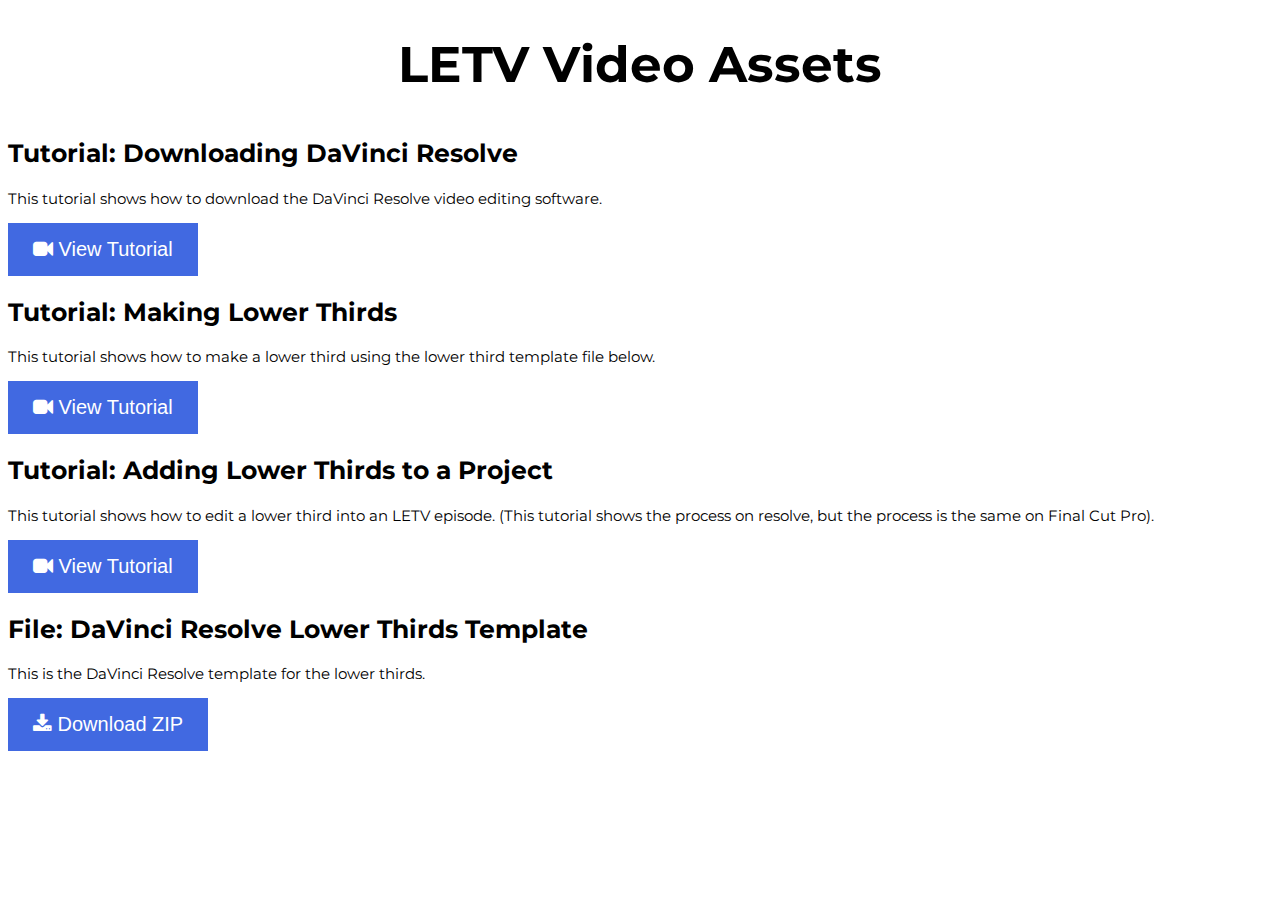
<file: index.html>
<!DOCTYPE html>
<html>
    <head>
        <link rel="stylesheet" href="styles.css">
        <link href="https://fonts.googleapis.com/css2?family=Montserrat&display=swap" rel="stylesheet">
        <link rel="stylesheet" href="https://cdnjs.cloudflare.com/ajax/libs/font-awesome/4.7.0/css/font-awesome.min.css">
        <title>LETV Video Assets</title>
    </head>
    <body>
        <h1>LETV Video Assets</h1>
              <!--Downloading Resolve PDF-->
                    <section class="asset-details">
                        <a href="files/.pdf"><h2>Tutorial: Downloading DaVinci Resolve</h2></a>
                            <p>
                                This tutorial shows how to download the DaVinci Resolve video editing software.
                            </p>
                            <form method="get" action="download.html">
                                <button type="submit"><i class="fa fa-video-camera"></i> View Tutorial</button>
                             </form>
            </section>

            <!--Making Lower Thirds PDF-->
                    <section class="asset-details">
                        <h2>Tutorial: Making Lower Thirds</h2></a>
                            <p>
                                This tutorial shows how to make a lower third using the lower third template file below.
                            </p>
                            <form method="get" action="makinglt.html">
                                <button type="submit"><i class="fa fa-video-camera"></i> View Tutorial</button>
                             </form>
            </section>

            <!--Editing Lower Thirds PDF-->
                    <section class="asset-details">
                        <h2>Tutorial: Adding Lower Thirds to a Project</h2></a>
                            <p>
                                This tutorial shows how to edit a lower third into an LETV episode. (This tutorial shows the process on resolve, but the process is the same on Final Cut Pro).
                            </p>
                            <form method="get" action="editinglt.html">
                                <button type="submit"><i class="fa fa-video-camera"></i> View Tutorial</button>
                             </form>
            </section>

            <!--lower Thirds Template-->
                    <section class="asset-details">
                        <a href="LETV_LowerThirds_Assets.zip"><h2>File: DaVinci Resolve Lower Thirds Template</h2></a>
                            <p>
                                This is the DaVinci Resolve template for the lower thirds.
                            </p>
                            <form method="get" action="LETV_LowerThirds_Assets.zip">
                                <button type="submit"><i class="fa fa-download"></i> Download ZIP</button>
                             </form>
            </section>
    </body>
</html>
</file>
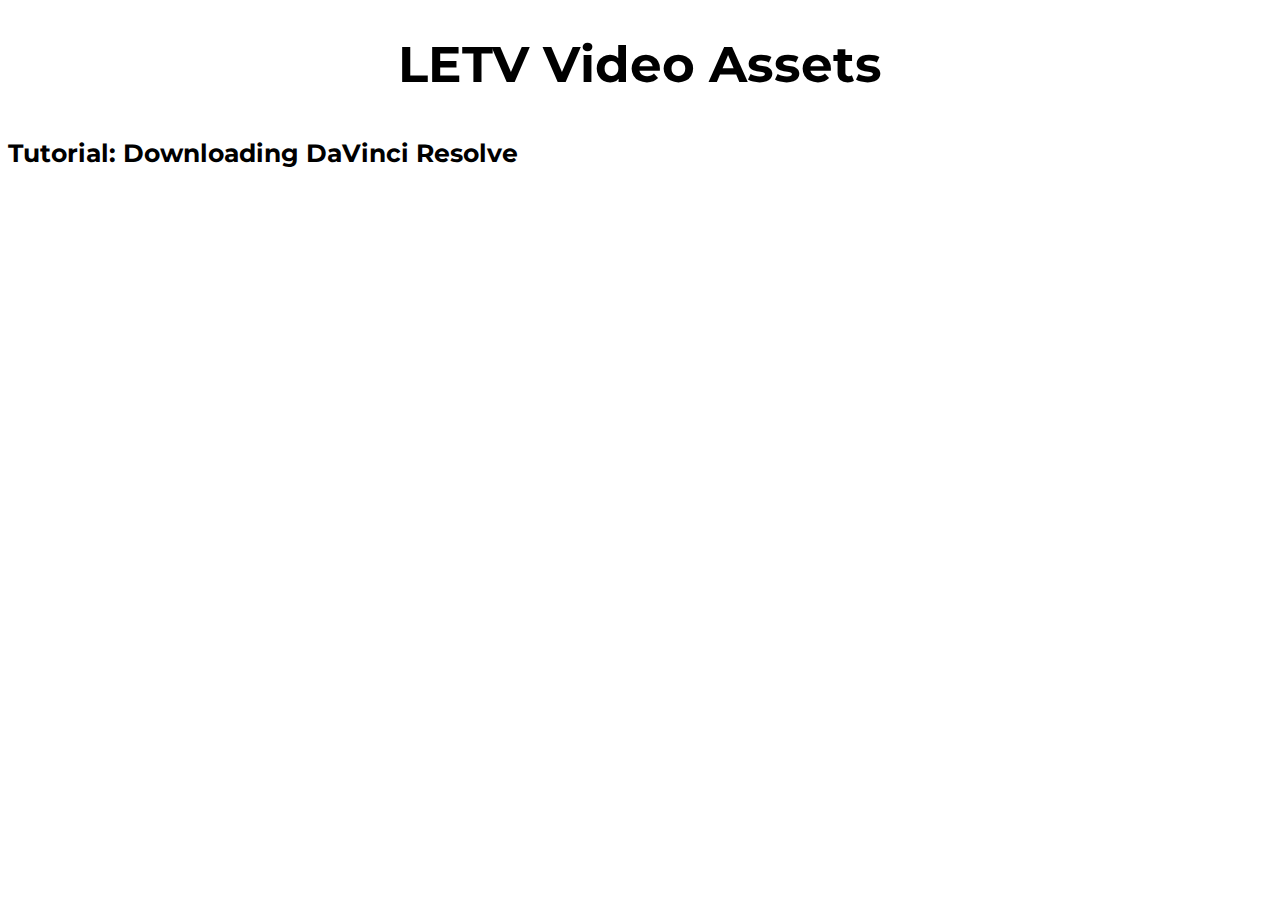
<file: download.html>
<!DOCTYPE html>
<html>
    <head>
        <link rel="stylesheet" href="styles.css">
        <link href="https://fonts.googleapis.com/css2?family=Montserrat&display=swap" rel="stylesheet">
        <link rel="stylesheet" href="https://cdnjs.cloudflare.com/ajax/libs/font-awesome/4.7.0/css/font-awesome.min.css">
        <title>LETV Video Assets</title>
    </head>
    <body>
        <h1>LETV Video Assets</h1>
        <h2>Tutorial: Downloading DaVinci Resolve</h2>
        <iframe width="1280" height="720" src="https://www.youtube.com/embed/3n99YHSaJq8" frameborder="0" allow="accelerometer; autoplay; clipboard-write; encrypted-media; gyroscope; picture-in-picture" allowfullscreen></iframe>
    </body>
</html>
</file>
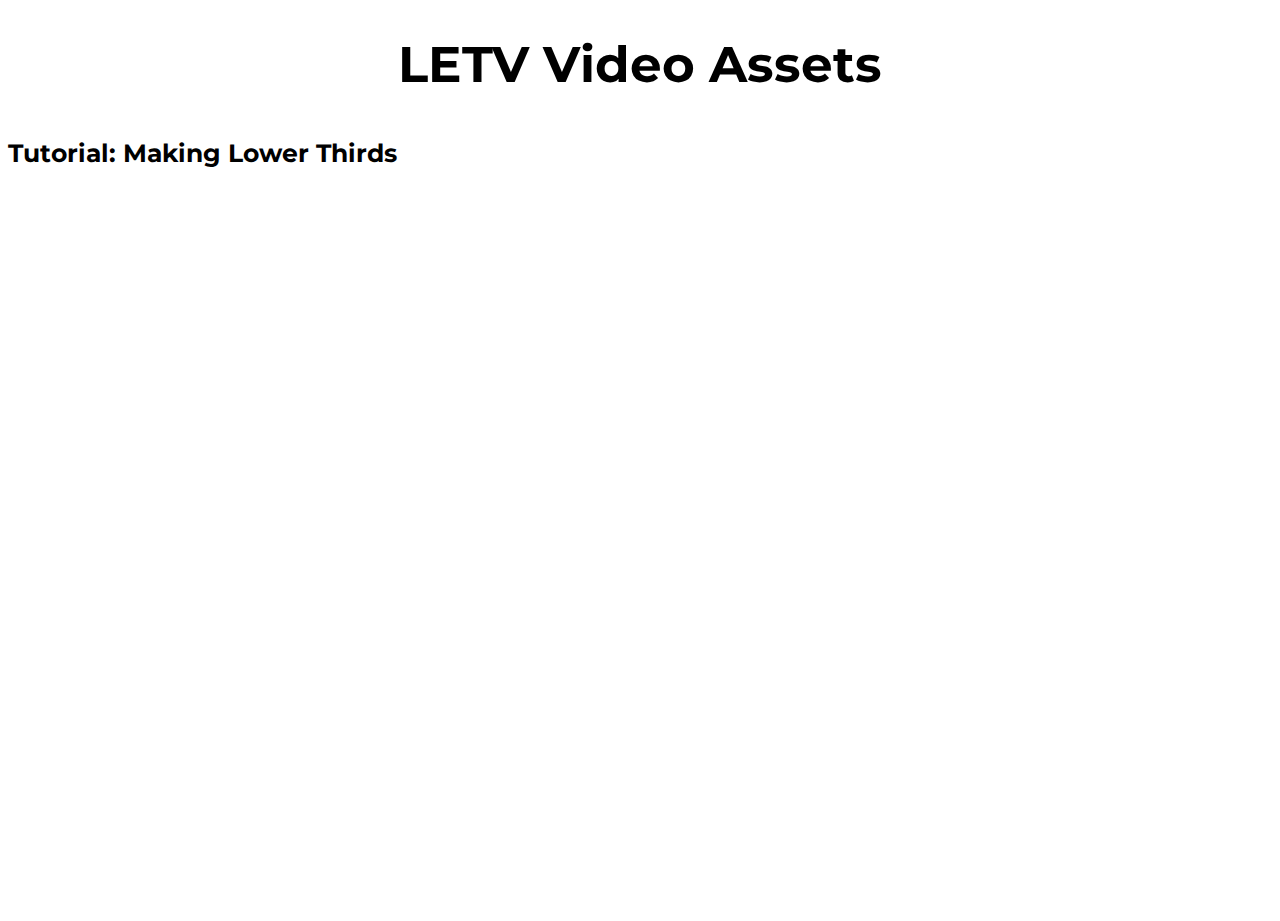
<file: editinglt.html>
<!DOCTYPE html>
<html>
    <head>
        <link rel="stylesheet" href="styles.css">
        <link href="https://fonts.googleapis.com/css2?family=Montserrat&display=swap" rel="stylesheet">
        <link rel="stylesheet" href="https://cdnjs.cloudflare.com/ajax/libs/font-awesome/4.7.0/css/font-awesome.min.css">
        <title>LETV Video Assets</title>
    </head>
    <body>
        <h1>LETV Video Assets</h1>
        <h2>Tutorial: Making Lower Thirds</h2>
        <iframe width="1280" height="720" src="https://www.youtube.com/embed/3n99YHSaJq8" frameborder="0" allow="accelerometer; autoplay; clipboard-write; encrypted-media; gyroscope; picture-in-picture" allowfullscreen></iframe>
    </body>
</html>
</file>
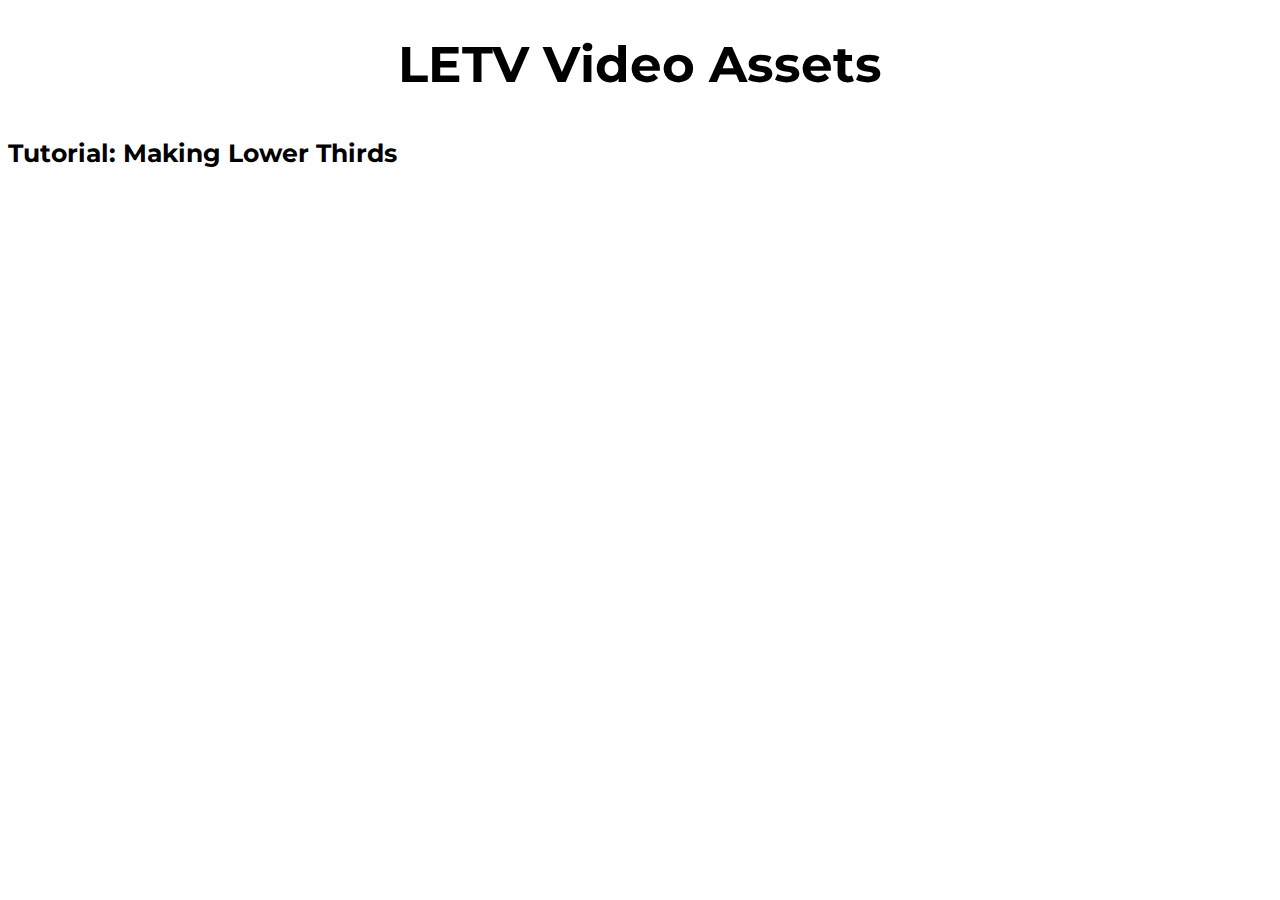
<file: makinglt.html>
<!DOCTYPE html>
<html>
    <head>
        <link rel="stylesheet" href="styles.css">
        <link href="https://fonts.googleapis.com/css2?family=Montserrat&display=swap" rel="stylesheet">
        <link rel="stylesheet" href="https://cdnjs.cloudflare.com/ajax/libs/font-awesome/4.7.0/css/font-awesome.min.css">
        <title>LETV Video Assets</title>
    </head>
    <body>
        <h1>LETV Video Assets</h1>
        <h2>Tutorial: Making Lower Thirds</h2>
        <iframe width="560" height="315" src="https://www.youtube.com/embed/iQ_2KmruEmU" frameborder="0" allow="accelerometer; autoplay; clipboard-write; encrypted-media; gyroscope; picture-in-picture" allowfullscreen></iframe>
    </body>
</html>
</file>
<file: styles.css>
body {
    background-color:white;
}
h1 {
    font-size:50px;
    font-family: 'Montserrat', sans-serif;
    color:black;
    text-align:center;
    padding-bottom:10px;
}

h2 {
    font-size:25px;
    font-family: 'Montserrat', sans-serif;
    color:black;
    text-align:left;
    text-decoration:none;
}

p{
    font-size:15px;
    font-family: 'Montserrat', sans-serif;
    color:black;
    text-align:left;
    text-decoration:none;
}

.asset{
    display:flex;
    padding:10px;
    margin:10px;
    padding-bottom:50px;
}

.asset img{
    padding:10px;
    width:150px;
    height:150px;
    padding-right:30px;
}

a{
    text-decoration: none;
    color: black;
}

button {
    background-color:royalblue;
    border: none;
    color: white;
    padding:15px 25px;
    cursor: pointer;
    font-size: 20px;
  }
  
  button:hover {
    background-color:lightblue;
  }
</file>
